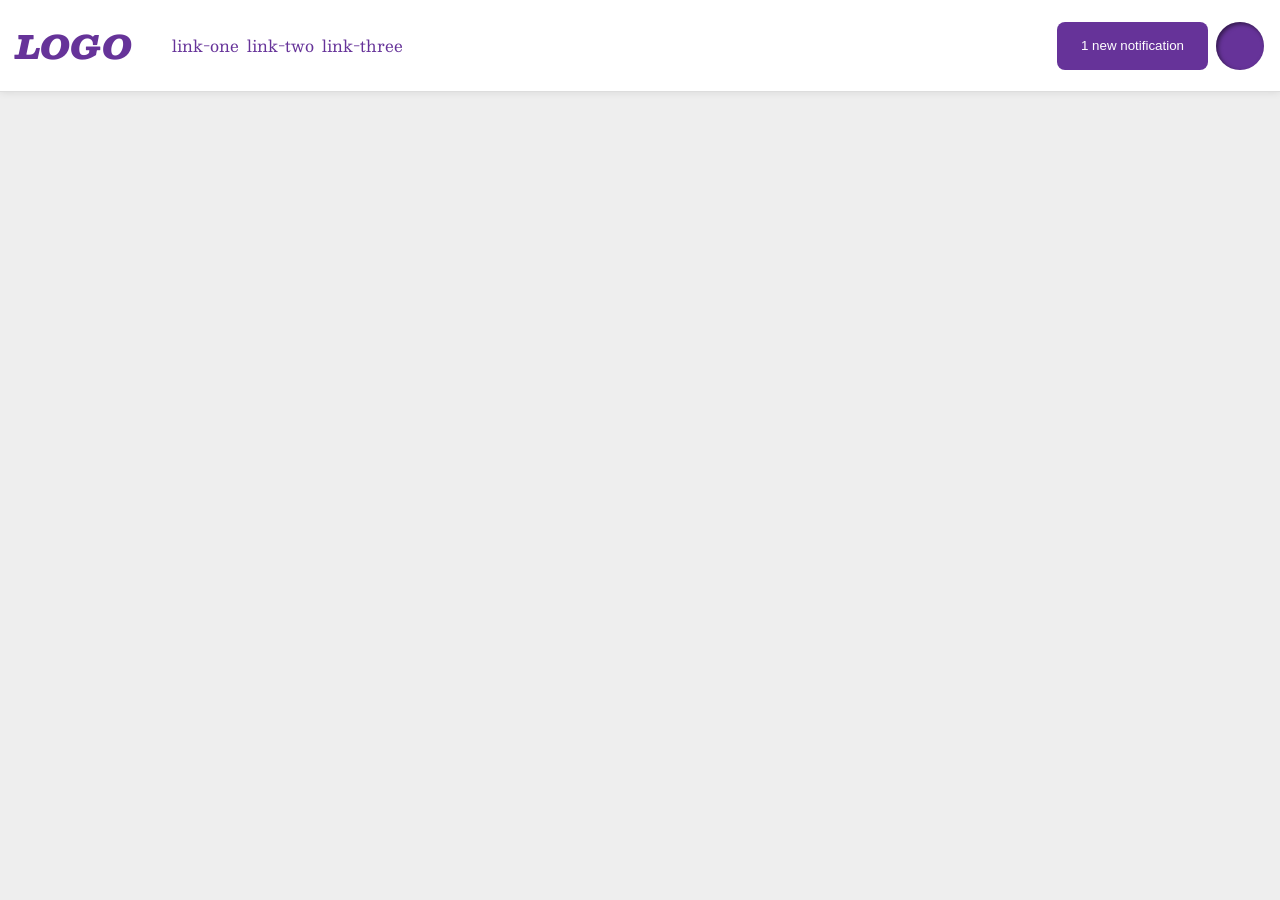
<file: foundations/flex/03-flex-header-2/index.html>
<!DOCTYPE html>
<html lang="en">
  <head>
    <meta charset="UTF-8">
    <meta http-equiv="X-UA-Compatible" content="IE=edge">
    <meta name="viewport" content="width=device-width, initial-scale=1.0">
    <title>Flex Header 2</title>
    <link rel="stylesheet" href="style.css">
  </head>
  <body>
    <div class="header">
      <div class="left">
        <div class="logo">
          LOGO
        </div>
        <ul class="links">
          <li><a href="https://google.com">link-one</a></li>
          <li><a href="https://google.com">link-two</a></li>
          <li><a href="https://google.com">link-three</a></li>
        </ul>
      </div>
      <div class="right">
        <button class="notifications">
          1 new notification
        </button>
        <div class="profile-image"></div>
      </div>
    </div>
  </body>
</html>
</file>
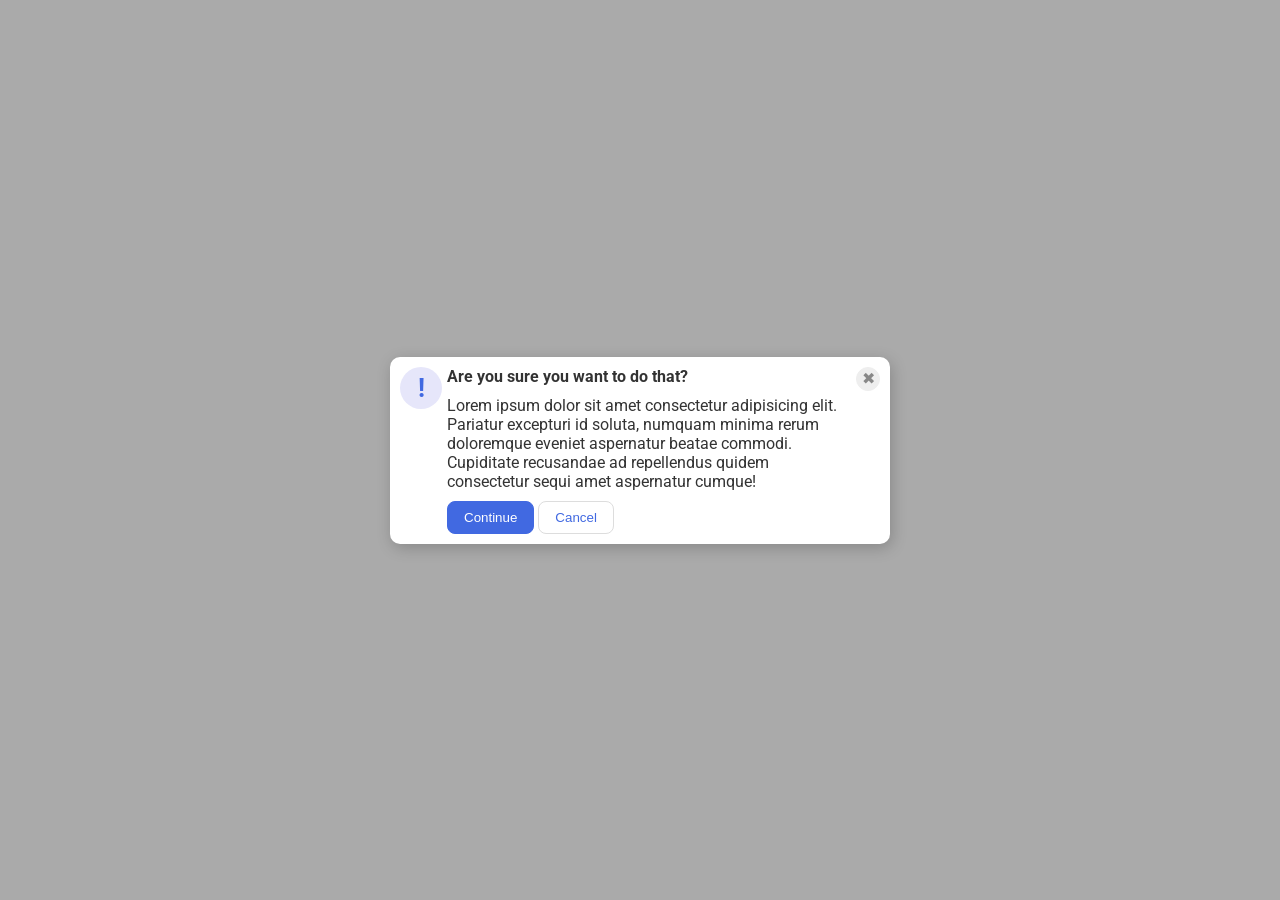
<file: foundations/flex/05-flex-modal/index.html>
<!DOCTYPE html>
<html lang="en">
  <head>
    <meta charset="UTF-8">
    <meta http-equiv="X-UA-Compatible" content="IE=edge">
    <meta name="viewport" content="width=device-width, initial-scale=1.0">
    <link rel="stylesheet" href="style.css">
    <title>Modal</title>
  </head>
  <body>
    <div class="modal">
      <div class="icon">!</div>
      <div class="middle">
        <div class="header">Are you sure you want to do that?</div>
        <div class="text">Lorem ipsum dolor sit amet consectetur adipisicing elit. Pariatur excepturi id soluta, numquam minima rerum doloremque eveniet aspernatur beatae commodi. Cupiditate recusandae ad repellendus quidem consectetur sequi amet aspernatur cumque!</div>
        <div class="btns">
          <button class="continue">Continue</button>
          <button class="cancel">Cancel</button>
        </div>
      </div>
      <button class="close-button">✖</button>
    </div>
  </body>
</html>
</file>
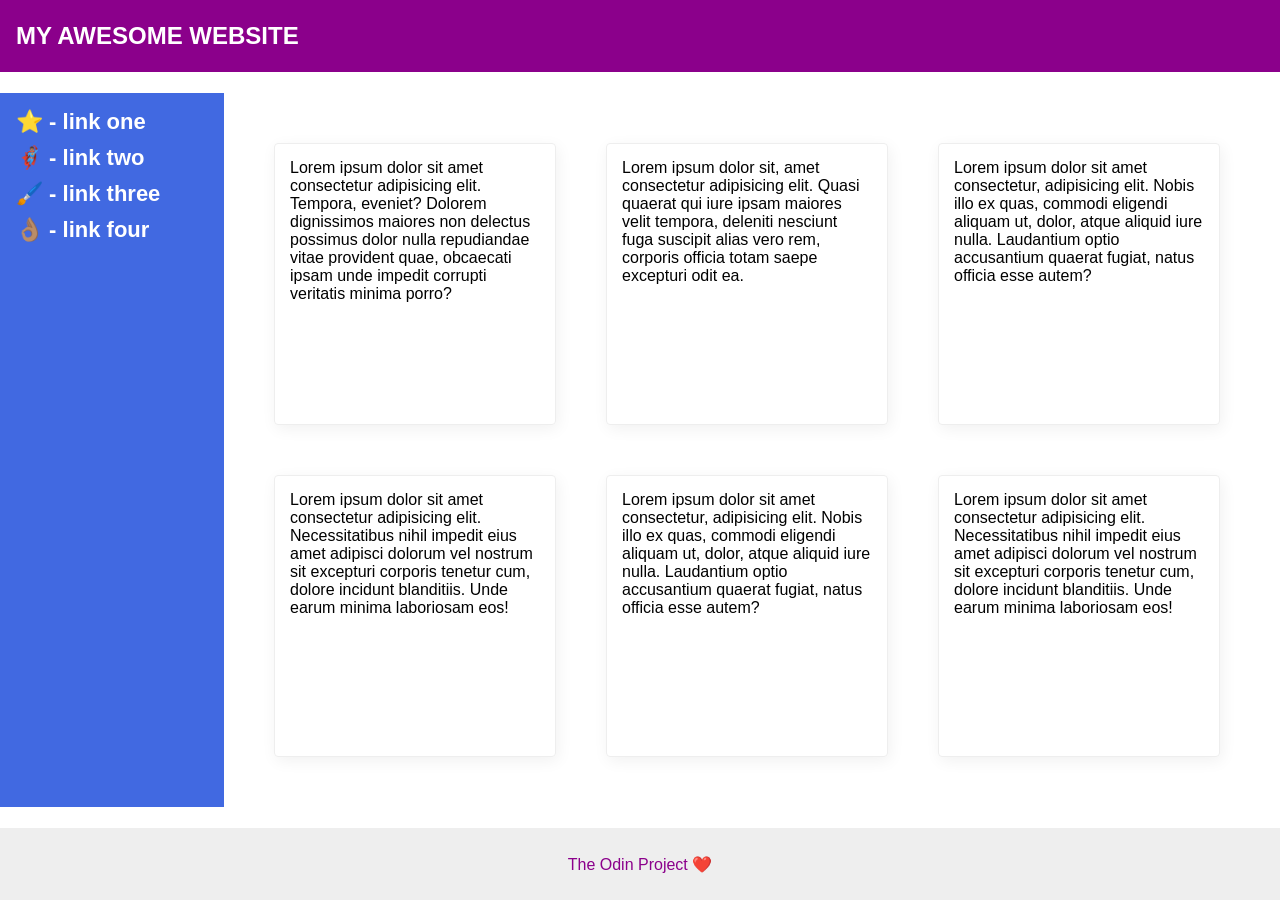
<file: foundations/flex/07-flex-layout-2/index.html>
<!DOCTYPE html>
<html lang="en">
  <head>
    <meta charset="UTF-8">
    <meta http-equiv="X-UA-Compatible" content="IE=edge">
    <meta name="viewport" content="width=device-width, initial-scale=1.0">
    <title>The Holy Grail</title>
    <link rel="stylesheet" href="style.css">
  </head>
  <body>
    <div class="header">
      MY AWESOME WEBSITE
    </div>
    
    <div class="body">

      <div class="sidebar">
        <ul>
          <li><a href="#">⭐ - link one</a></li>
          <li><a href="#">🦸🏽‍♂️ - link two</a></li>
          <li><a href="#">🖌️ - link three</a></li>
          <li><a href="#">👌🏽 - link four</a></li>
        </ul>
      </div>

      <div class="cards-container">

        <div class="card">Lorem ipsum dolor sit amet consectetur adipisicing elit. Tempora, eveniet? Dolorem dignissimos maiores non delectus possimus dolor nulla repudiandae vitae provident quae, obcaecati ipsam unde impedit corrupti veritatis minima porro?</div>
        <div class="card">Lorem ipsum dolor sit, amet consectetur adipisicing elit. Quasi quaerat qui iure ipsam maiores velit tempora, deleniti nesciunt fuga suscipit alias vero rem, corporis officia totam saepe excepturi odit ea.</div>
        <div class="card">Lorem ipsum dolor sit amet consectetur, adipisicing elit. Nobis illo ex quas, commodi eligendi aliquam ut, dolor, atque aliquid iure nulla. Laudantium optio accusantium quaerat fugiat, natus officia esse autem?</div>
        <div class="card">Lorem ipsum dolor sit amet consectetur adipisicing elit. Necessitatibus nihil impedit eius amet adipisci dolorum vel nostrum sit excepturi corporis tenetur cum, dolore incidunt blanditiis. Unde earum minima laboriosam eos!</div>
        <div class="card">Lorem ipsum dolor sit amet consectetur, adipisicing elit. Nobis illo ex quas, commodi eligendi aliquam ut, dolor, atque aliquid iure nulla. Laudantium optio accusantium quaerat fugiat, natus officia esse autem?</div>
        <div class="card">Lorem ipsum dolor sit amet consectetur adipisicing elit. Necessitatibus nihil impedit eius amet adipisci dolorum vel nostrum sit excepturi corporis tenetur cum, dolore incidunt blanditiis. Unde earum minima laboriosam eos!</div>

      </div>

    </div>
    
    <div class="footer">
      The Odin Project ❤️
    </div>
  </body>
</html>
</file>
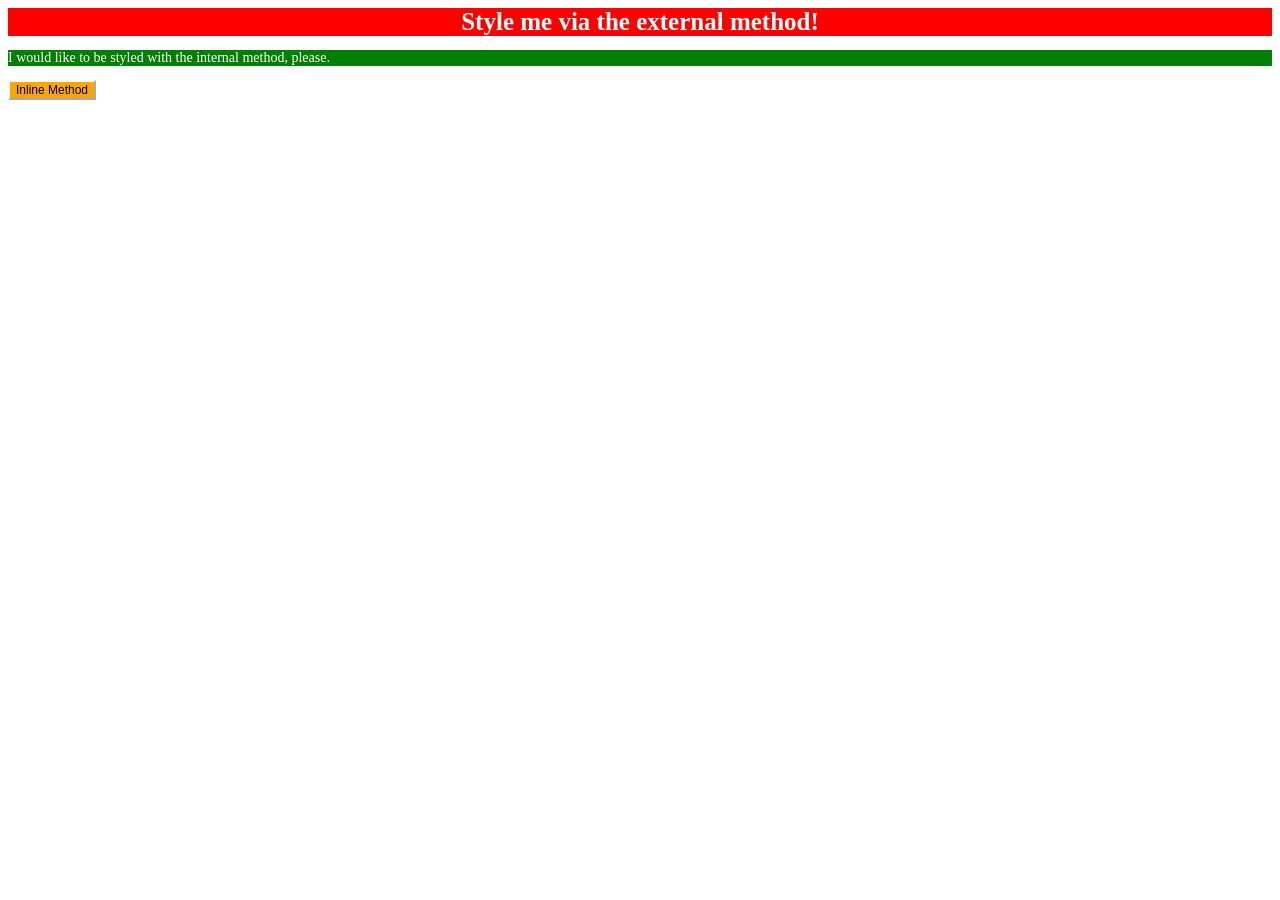
<file: foundations/intro-to-css/01-css-methods/index.html>
<!DOCTYPE html>
<html lang="en">
  <head>
    <meta charset="UTF-8">
    <meta http-equiv="X-UA-Compatible" content="IE=edge">
    <meta name="viewport" content="width=device-width, initial-scale=1.0">
    <link rel="stylesheet" href="styles.css">
    <title>Methods for Adding CSS</title>
    <style>
      p {
        background-color: green;
        color: white;
        font-size: 14px;
      }
    </style>
  </head>
  <body>
    <div>Style me via the external method!</div>
    <p>I would like to be styled with the internal method, please.</p>
    <button style="background-color: orange;font-size: 12px;border-color: white;">Inline Method</button>
  </body>
</html>
</file>
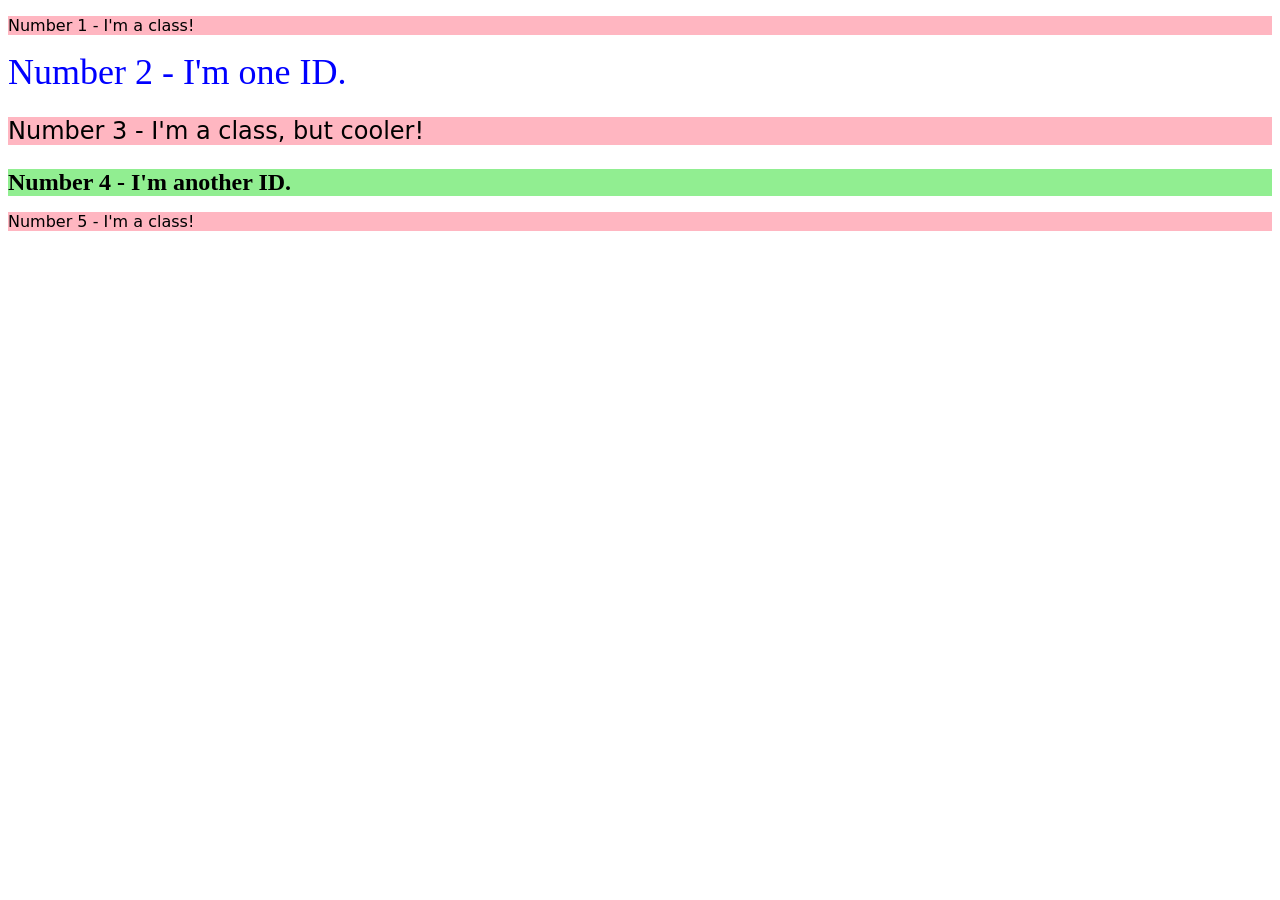
<file: foundations/intro-to-css/02-class-id-selectors/index.html>
<!DOCTYPE html>
<html lang="en">
  <head>
    <meta charset="UTF-8">
    <meta http-equiv="X-UA-Compatible" content="IE=edge">
    <meta name="viewport" content="width=device-width, initial-scale=1.0">
    <title>Class and ID Selectors</title>
    <link rel="stylesheet" href="style.css">
  </head>
  <body>
    <p class="odd-number">Number 1 - I'm a class!</p>
    <div id="second">Number 2 - I'm one ID.</div>
    <p class="odd-number third">Number 3 - I'm a class, but cooler!</p>
    <div id="forth">Number 4 - I'm another ID.</div>
    <p class="odd-number">Number 5 - I'm a class!</p>
  </body>
</html>
</file>
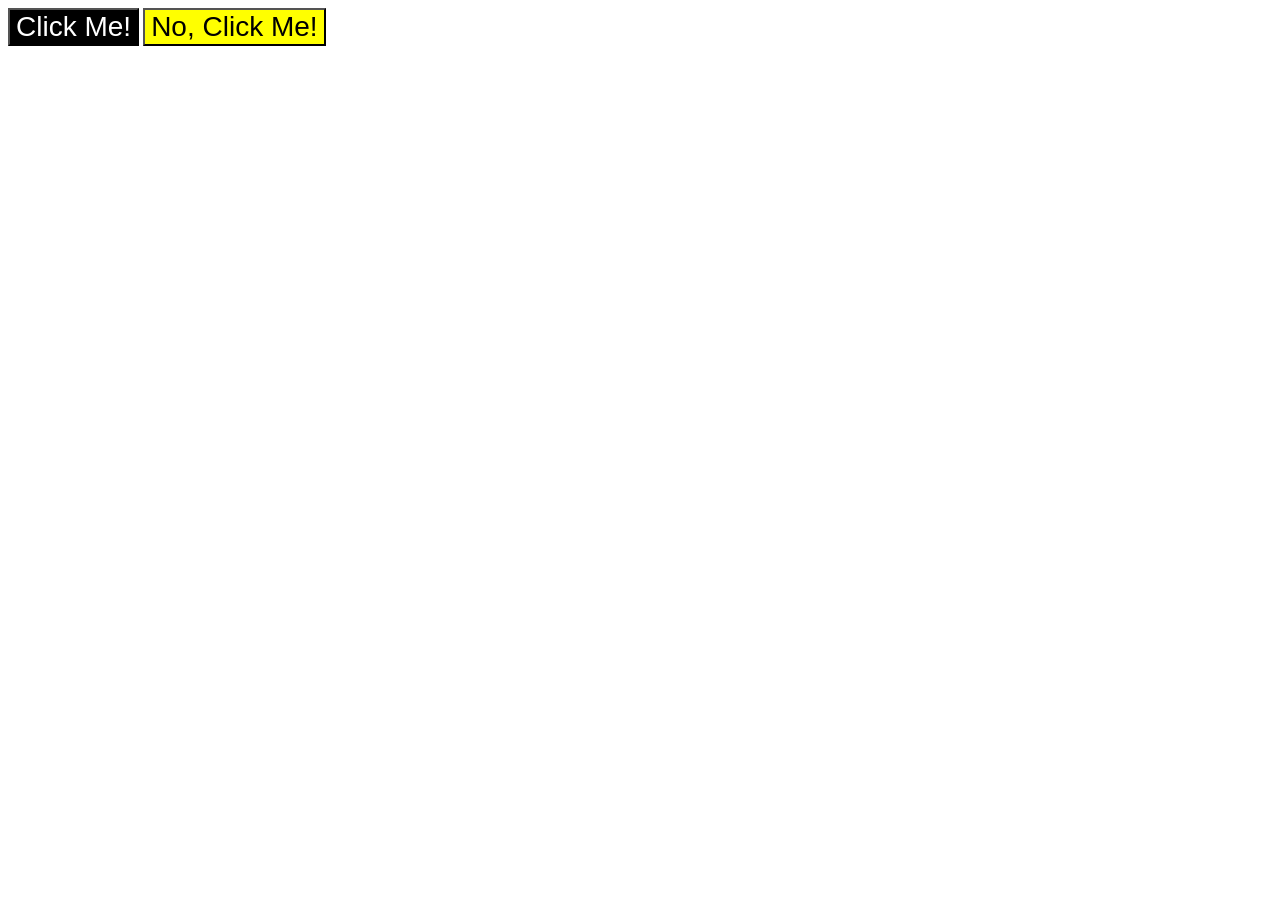
<file: foundations/intro-to-css/03-grouping-selectors/index.html>
<!DOCTYPE html>
<html lang="en">
  <head>
    <meta charset="UTF-8">
    <meta http-equiv="X-UA-Compatible" content="IE=edge">
    <meta name="viewport" content="width=device-width, initial-scale=1.0">
    <title>Grouping Selectors</title>
    <link rel="stylesheet" href="style.css">
  </head>
  <body>
    <button class="click">Click Me!</button>
    <button class="noclick">No, Click Me!</button>
  </body>
</html>
</file>
<file: foundations/flex/03-flex-header-2/style.css>
/* this is some magical font-importing.  
you'll learn about it later. */
@import url('https://fonts.googleapis.com/css2?family=Besley:ital,wght@0,400;1,900&display=swap');

body {
  margin: 0;
  background: #eee;
  font-family: Besley, serif;
}

.header {
  background: white;
  border-bottom: 1px solid #ddd;
  box-shadow: 0 0 8px rgba(0,0,0,.1);
  display: flex;
  justify-content: space-between;
  align-items: center;
  padding: 16px;
  gap: 8px;
}

.left {
  display: flex;
  align-items: center;
}

ul {
  display: flex;
  align-items: center;
  gap: 8px;
}

.right {
  display: flex;
  gap: 8px;
}

.profile-image {
  background: rebeccapurple;
  box-shadow: inset 2px 2px 4px rgba(0,0,0,.5);
  border-radius: 50%;
  width: 48px;
  height: 48px;
}

.logo {
  color: rebeccapurple;
  font-size: 32px;
  font-weight: 900;
  font-style: italic;
}

button {
  border: none;
  border-radius: 8px;
  background: rebeccapurple;
  color: white;
  padding: 8px 24px;
}

a {
  /* this removes the line under our links */
  text-decoration: none;
  color: rebeccapurple;
}

ul {
  list-style-type: none;
}
</file>
<file: foundations/flex/05-flex-modal/style.css>
@import url('https://fonts.googleapis.com/css2?family=Roboto:wght@400;700&display=swap');


html, body {
  height: 100%;
}

body {
  font-family: Roboto, sans-serif;
  margin: 0;
  background: #aaa;
  color: #333;
  /* I'll give you this one for free lol */
  display: flex;
  align-items: center;
  justify-content: center;
}

.modal {
  background: white;
  width: 480px;
  border-radius: 10px;
  box-shadow: 2px 4px 16px rgba(0,0,0,.2);
  padding: 10px;
  display: flex;
  gap: 5px;
}

.icon,
.close-button {
  flex-shrink: 0;
}

.middle {
  display: flex;
  flex-direction: column;
  align-items: left;
  gap: 10px;
}

.header {
  font-weight: bold;
}



.icon {
  color: royalblue;
  font-size: 26px;
  font-weight: 700;
  background: lavender;
  width: 42px;
  height: 42px;
  border-radius: 50%;
  display: flex;
  align-items: center;
  justify-content: center;
}

.close-button {
  background: #eee;
  border-radius: 50%;
  color: #888;
  font-weight: 400;
  font-size: 16px;
  height: 24px;
  width: 24px;
  display: flex;
  align-items: center;
  justify-content: center;
  border: 1px solid #eee;
  padding: 0;
}

button {
  cursor: pointer;
  padding: 8px 16px;
  border-radius: 8px;
}

button.continue {
  background: royalblue;
  border: 1px solid royalblue;
  color: white;
}

button.cancel {
  background: white;
  border: 1px solid #ddd;
  color: royalblue;
}
</file>
<file: foundations/flex/07-flex-layout-2/style.css>
/* * {
  outline: 1px solid black;
} */

body {
  font-family: -apple-system, BlinkMacSystemFont, 'Segoe UI', Roboto, Oxygen, Ubuntu, Cantarell, 'Open Sans', 'Helvetica Neue', sans-serif;
  margin: 0;
  min-height: 100vh;
  display: flex;
  flex-direction: column;
  justify-content: space-between;
}

.header {
  height: 72px;
  background: darkmagenta;
  color: white;
  display: flex;
  justify-content: start;
  align-items: center;
  padding-left: 16px;
  font-weight: bold;
  font-size: 24px;
}

.footer {
  height: 72px;
  background: #eee;
  color: darkmagenta;
  display: flex;
  justify-content: center;
  align-items: center;
}

.sidebar {
  width: 300px;
  background: royalblue;
  box-sizing: border-box;
}

ul {
  list-style-type: none;
  padding-left: 16px;
}

li {
  margin-bottom: 10px;
}

li a {
  text-decoration: none;
  font-size: 22px;
  color: white;
  font-weight: bold;
}

.body {
  display: flex;

}

.cards-container {
  width: 100%;
  padding: 50px;
  display: flex;
  flex-wrap: wrap;
  gap: 50px;
}

.card {
  border: 1px solid #eee;
  box-shadow: 2px 4px 16px rgba(0,0,0,.06);
  border-radius: 4px;
  width: 250px;
  height: 250px;
  padding: 15px;
}
</file>
<file: foundations/intro-to-css/01-css-methods/styles.css>
div {
    background-color: red;
    text-align: center;
    color: white;
    font-weight: bold;
    font-size: 25px;
}
</file>
<file: foundations/intro-to-css/02-class-id-selectors/style.css>
/* Add CSS Styling */
.odd-number {
    background-color: rgb(255, 182, 193);
    font-family: Verdana, "DejaVu Sans", sans-serif;
}

#second {
    color: #0000ff;
    font-size: 36px;
}

.odd-number.third {
    font-size: 24px;
}

#forth {
    background-color: hsl(120, 73%, 75%);
    font-size: 24px;
    font-weight: bold;
}
</file>
<file: foundations/intro-to-css/03-grouping-selectors/style.css>
/* Add CSS Styling */
.click {
    background-color: black;
    color: white;
}

.noclick {
    background-color: yellow;
}

.click,
.noclick {
    font-size: 28px;
    font-family: Helvetica, "Times New Roman", sans-serif;
}
</file>
